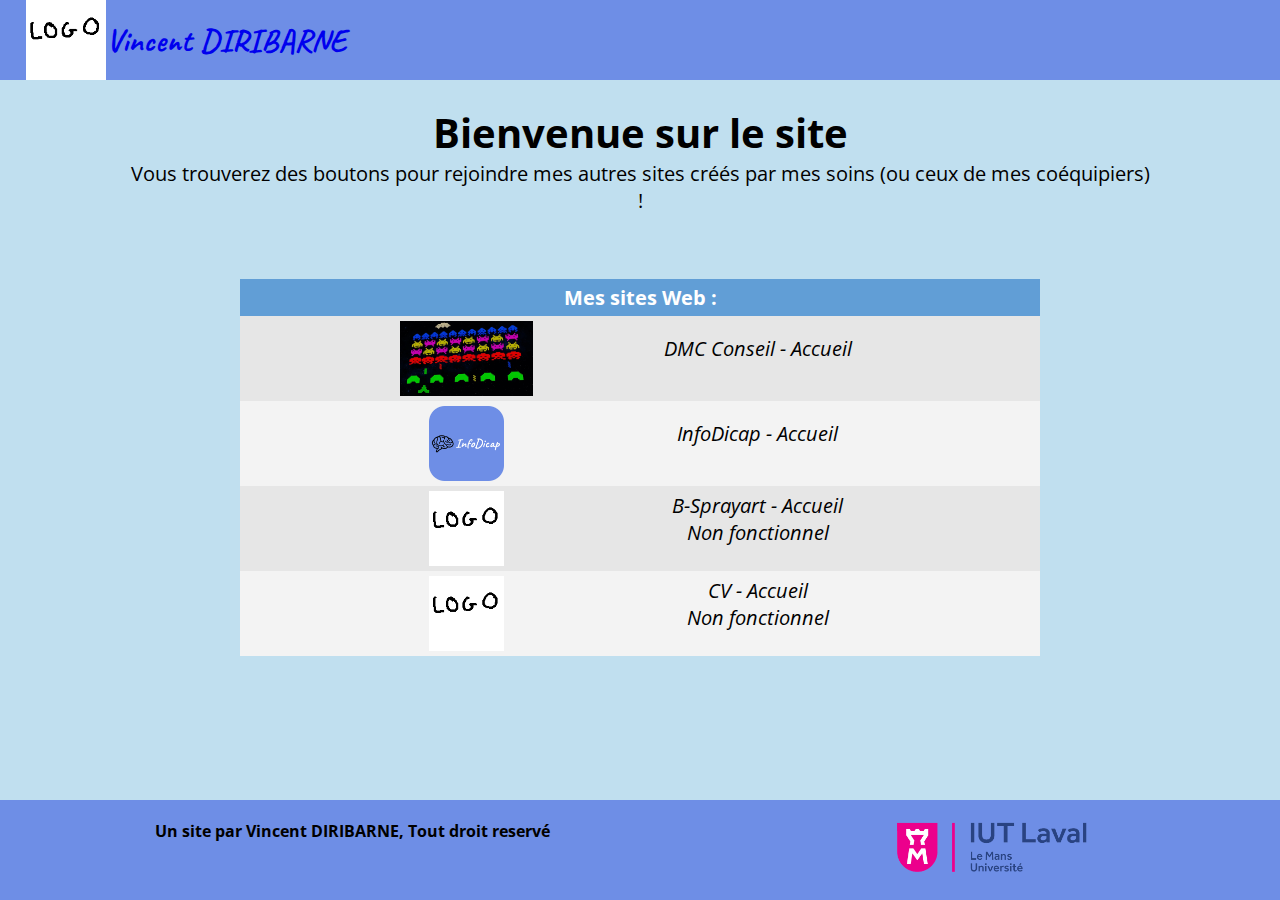
<file: HTML + CSS/Site (Pour la presentation de l'IUT)/index.html>
<!DOCTYPE html>
<html lang="fr">

<head>
    <meta charset="UTF-8">
    <meta name="viewport" content="width=device-width, initial-scale=1">

    <meta property="og:type" content="website">
    <meta property="og:image" content="logo-round.png">
    <meta property="og:site_name" content="Vincent DIRIBARNE - Site de presentation">

    <meta name="twitter:card" content="summary">
    <meta name="twitter:image" content="logo-square.png">

    <meta name="twitter:title" content="Vincent DIRIBARNE - Site de presentation">
    <meta property="og:title" content="Vincent DIRIBARNE - Site de presentation">

    <meta property="og:description" content="Ceci est un petit site de presentation pour amener vers mes autres sites.">
    <meta name="description" content="Ceci est un petit site de presentation pour amener vers mes autres sites.">
    <meta name="twitter:description" content="Ceci est un petit site de presentation pour amener vers mes autres sites.">

    <meta name="author" content="Vincent DIRIBARNE">

    <title> Vincent DIRIBARNE - Accueil </title>

    <link rel="stylesheet" href="main.css">
    <link href="https://fonts.googleapis.com/css?family=Open+Sans" rel="stylesheet">
    <link href="https://fonts.googleapis.com/css?family=Caveat" rel="stylesheet">
    <link rel="shortcut icon" href="./img/favicon.png" type="image/x-icon">
</head>

<body>
    <div class="wrapper">
        <header>
            <a href="/~i202597/">
                <img src="./img/favicon.png" alt="Logo du site">
                <p class="titre">Vincent DIRIBARNE</p>
            </a>
        </header>

        <main>
            <div class="container">
                <section class="grille">
                    <h1>Bienvenue sur le site</h1>
                    <p>Vous trouverez des boutons pour rejoindre mes autres sites créés par mes soins (ou ceux de mes coéquipiers) !</p>
                </section>
                <table>
                    <thead>
                        <tr>
                            <th> Mes sites Web : </th>
                        </tr>
                    </thead>
                    <tbody>
                        <tr>
                            <td>
                                <a href="http://perso.univ-lemans.fr/~i202597/Divers%20site/SiteInternet/"><img src="./img/Logo site numero 1.png" alt="Le logo du DMC Conseil">
                                    <div class="txt">
                                        <p>DMC Conseil - Accueil</p>
                                    </div>
                                </a>
                            </td>
                        </tr>
                        <tr>
                            <td>
                                <a href="https://infodicap.fr"><img src="./img/Logo site numero 2.png" alt="Le logo de InfoDicap">
                                    <div class="txt">
                                        <p>InfoDicap - Accueil</p>
                                    </div>
                                </a>
                            </td>
                        </tr>
                        <tr>
                            <td>
                                <a href="/~i202597/"><img src="./img/favicon.png" alt="Le logo de B-SPRAYART">
                                    <div class="txt">
                                        <p>B-Sprayart - Accueil</p>
                                        <p>Non fonctionnel</p>
                                    </div>
                                </a>
                            </td>
                        </tr>
                        <tr>
                            <td>
                                <a href="/~i202597/"><img src="./img/favicon.png" alt="Le logo du site du CV">
                                    <div class="txt">
                                        <p>CV - Accueil</p>
                                        <p>Non fonctionnel</p>
                                    </div>
                                </a>
                            </td>

                        </tr>
                    </tbody>
                </table>
            </div>
        </main>
        <div class="push"></div>
    </div>
    <footer class="footer">
        <section class="grid">
            <img class="logo" src="./img/logoIUT.png " alt="Logo de l'IUT">
            <p class="present">Un site par Vincent DIRIBARNE, Tout droit reservé</p>
        </section>
    </footer>
</body>

</html>
</file>
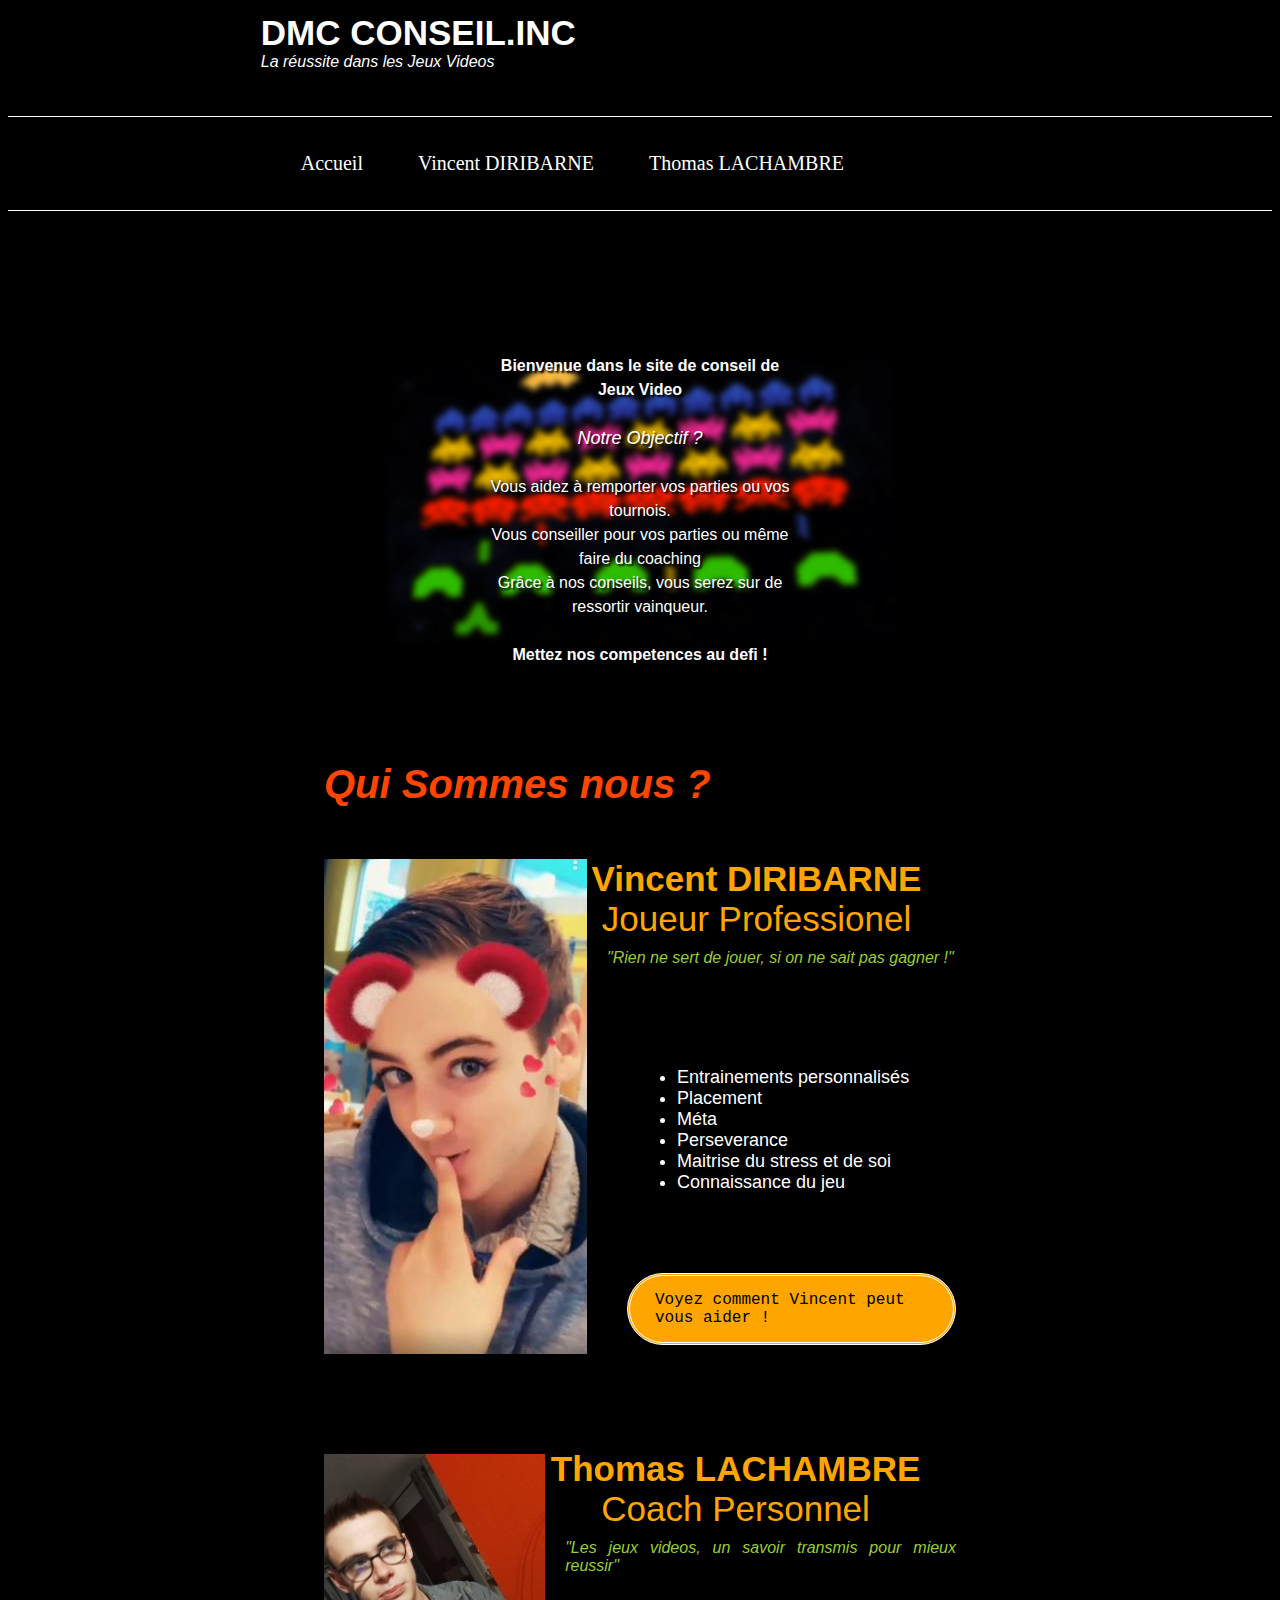
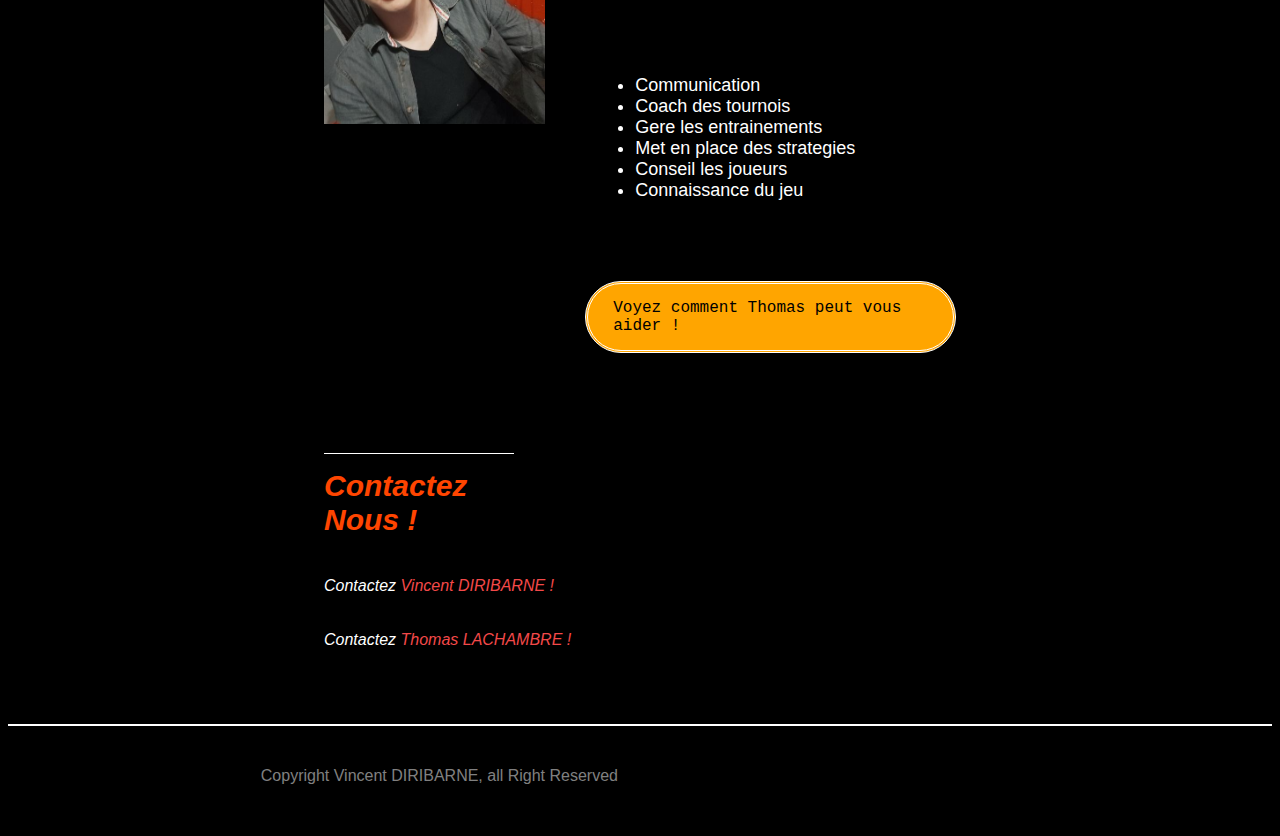
<file: HTML + CSS/Site (Pour le Prof Xavier)/index.html>
<!DOCTYPE html>
<html lang="fr">

<head>
    <!-- Ceci est l'en-tête de ma page-->
    <meta charset="utf-8">
    <title> DMC CONSEIL.INC - La réussite dans les Jeux Videos </title>
    <link rel="stylesheet" href="style.css">
</head>

<body>
    <!-- Ceci est le corps de ma page-->
    <header>
        <span class="titreduSite"> DMC CONSEIL.INC </span> </br>
        <span class="soustitre"> La réussite dans les Jeux Videos </span>
    </header>
    <nav>
        <ul class="menu">
            <li> <a href="index.html"> Accueil </a> </li>
            <li> <a href="page1.html"> Vincent DIRIBARNE </a> </li>
            <li> <a href="page2.html"> Thomas LACHAMBRE </a> </li>
        </ul>
    </nav>

    <main>
        <section>
            <div class="container">
                <img src="1.png" alt="Photo Arriere Plan d'un Jeux">
                <div class="text">
                    <p>
                        <b> Bienvenue dans le site de conseil de Jeux Video </b> </br>
                        </br>
                        <span class="italic"> Notre Objectif ? </span> </br>
                        </br>
                        Vous aidez à remporter vos parties ou vos tournois. </br>
                        Vous conseiller pour vos parties ou même faire du coaching </br>
                        Grâce à nos conseils, vous serez sur de ressortir vainqueur.</br>
                        </br>
                        <b> Mettez nos competences au defi ! </b>
                    </p>
                </div>
            </div>

            <h1> Qui Sommes nous ? </h1>
            <div class="portrait">
                <img src="2.png" alt="Photo de Vincent" id="Vincent" />
                <div>
                    <p class="phrase"> <b> Vincent DIRIBARNE </b> </br> Joueur Professionel </p>
                    <p class="citation"> "Rien ne sert de jouer, si on ne sait pas gagner !" </p>
                    <p>
                        <ul class="liste">
                            <li> Entrainements personnalisés </li>
                            <li> Placement </li>
                            <li> Méta </li>
                            <li> Perseverance </li>
                            <li> Maitrise du stress et de soi </li>
                            <li> Connaissance du jeu </li>
                        </ul>
                        <p class="aide"> <a href="page1.html"> Voyez comment Vincent peut vous aider !</a> </p>
                    </p>
                </div>
            </div>

            <div class="portrait">
                <img src="3.png" alt="Photo de Thomas" id="Thomas">
                <div>
                    <p class="phrase"> <b> Thomas LACHAMBRE </b> </br> Coach Personnel </p>
                    <p class="citation"> "Les jeux videos, un savoir transmis pour mieux reussir" </p>
                    <p>
                        <ul class="liste">
                            <li> Communication </li>
                            <li> Coach des tournois </li>
                            <li> Gere les entrainements </li>
                            <li> Met en place des strategies </li>
                            <li> Conseil les joueurs </li>
                            <li> Connaissance du jeu </li>
                        </ul>
                    </p>
                    <p class="aide"> <a href="page2.html"> Voyez comment Thomas peut vous aider !</a> </p>
                </div>
            </div>
            <div class="contact">
                <h2> Contactez Nous !</h2>
                <p>
                    Contactez <a href="page1.html"> Vincent DIRIBARNE ! </a> </br>
                    </br>
                    </br>
                    Contactez <a href="page2.html"> Thomas LACHAMBRE ! </a>
                </p>
            </div>
        </section>
    </main>

    <footer>
        <p> Copyright Vincent DIRIBARNE, all Right Reserved </p>
    </footer>
</body>

</html>
</file>
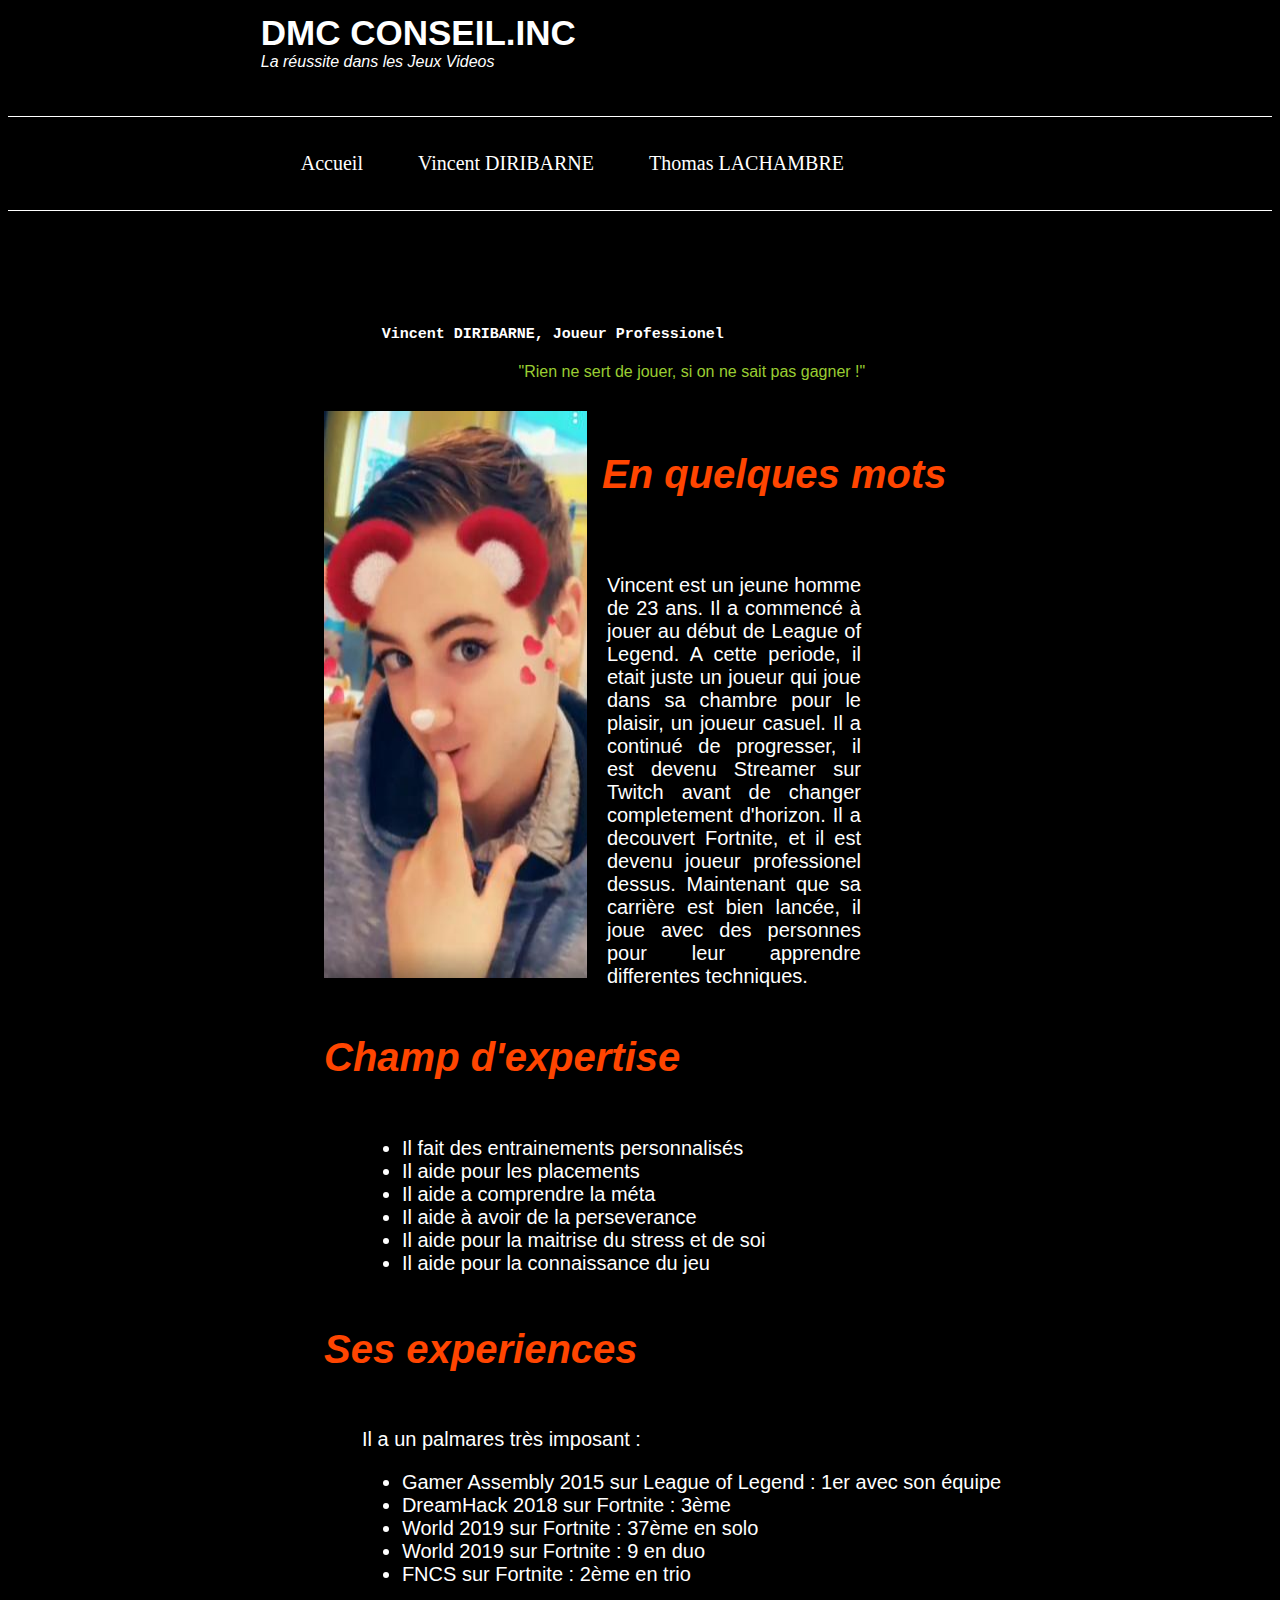
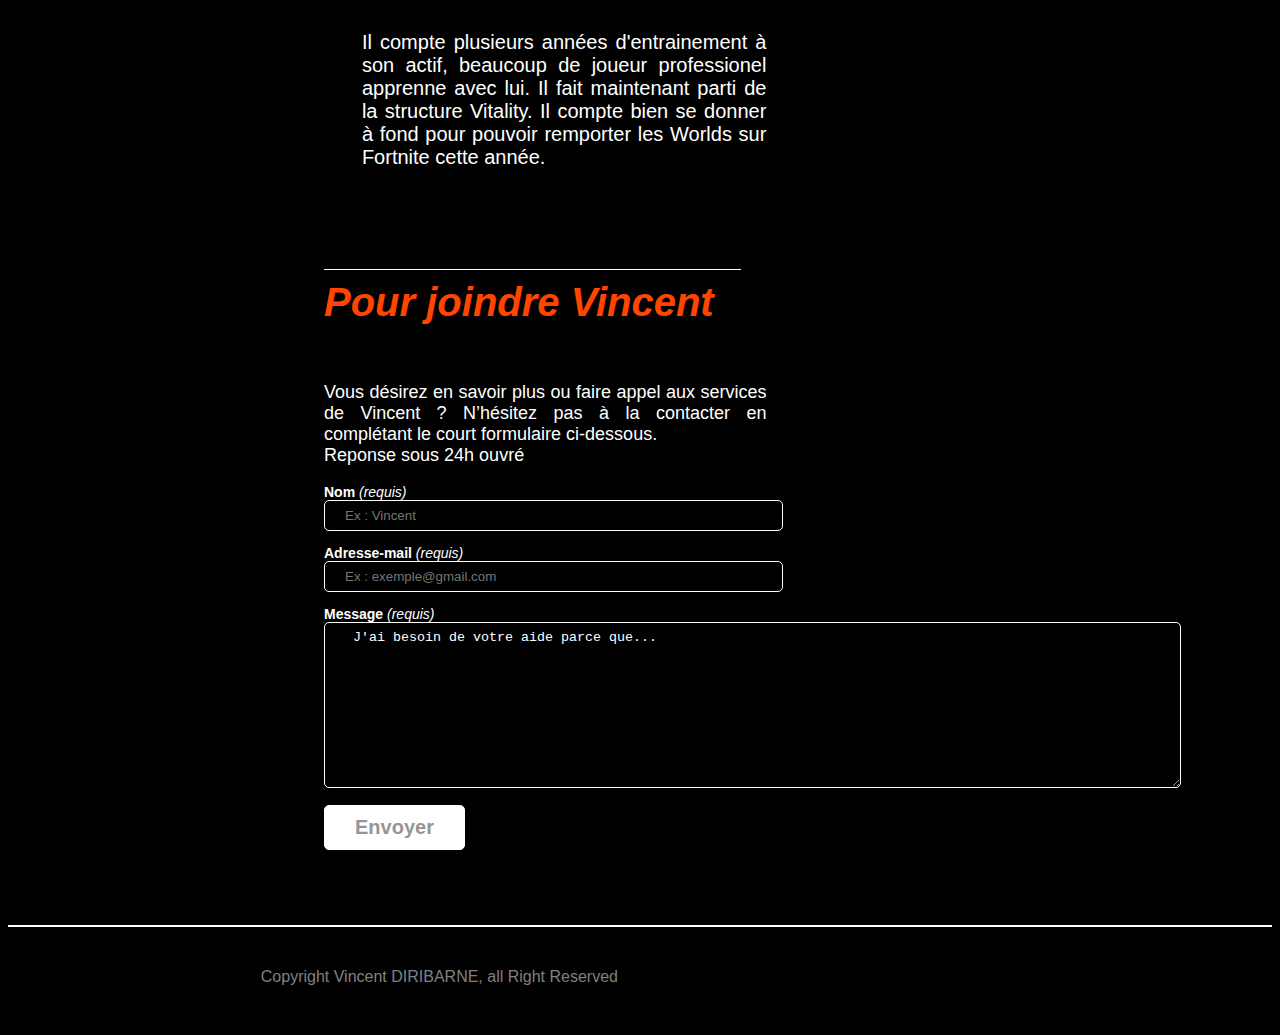
<file: HTML + CSS/Site (Pour le Prof Xavier)/page1.html>
<!DOCTYPE html>
<html lang="fr">

<head>
    <meta charset="utf-8">
    <title> Vincent DIRIBARNE, Joueur Professionel </title>
    <link rel="stylesheet" href="style.css">
</head>

<body>
    <header>
        <span class="titreduSite"> DMC CONSEIL.INC </span> </br>
        <span class="soustitre"> La réussite dans les Jeux Videos </span>
    </header>
    <nav>
        <ul class="menu">
            <li> <a href="index.html"> Accueil </a> </li>
            <li> <a href="page1.html"> Vincent DIRIBARNE </a> </li>
            <li> <a href="page2.html"> Thomas LACHAMBRE </a> </li>
        </ul>
    </nav>

    <main>
        <div class="presentation">
            <img src="2.png" alt="Photo de Vincent" id="Vincent2" />
            <div>
                <p class="phrase2"> Vincent DIRIBARNE, Joueur Professionel </p>
                <p class="citation2"> "Rien ne sert de jouer, si on ne sait pas gagner !" </p>
                <h1> En quelques mots </h1>
                <p class="texte"> Vincent est un jeune homme de 23 ans. Il a commencé à jouer au début de League of Legend. A cette periode, il etait juste un joueur qui joue dans sa chambre pour le plaisir, un joueur casuel. Il a continué de progresser, il est devenu
                    Streamer sur Twitch avant de changer completement d'horizon. Il a decouvert Fortnite, et il est devenu joueur professionel dessus. Maintenant que sa carrière est bien lancée, il joue avec des personnes pour leur apprendre differentes
                    techniques.
                </p>
            </div>
        </div>

        <div class="liste3">
            <h1> Champ d'expertise </h1>
            <p>
                <ul>
                    <li> Il fait des entrainements personnalisés </li>
                    <li> Il aide pour les placements </li>
                    <li> Il aide a comprendre la méta </li>
                    <li> Il aide à avoir de la perseverance </li>
                    <li> Il aide pour la maitrise du stress et de soi </li>
                    <li> Il aide pour la connaissance du jeu </li>
                </ul>
            </p>
        </div>

        <div class="liste3">
            <h1> Ses experiences </h1>
            <p>
                Il a un palmares très imposant :
                <ul>
                    <li> Gamer Assembly 2015 sur League of Legend : 1er avec son équipe </li>
                    <li> DreamHack 2018 sur Fortnite : 3ème </li>
                    <li> World 2019 sur Fortnite : 37ème en solo </li>
                    <li> World 2019 sur Fortnite : 9 en duo </li>
                    <li> FNCS sur Fortnite : 2ème en trio </li>
                </ul>
            </p>
            <p>
                Il compte plusieurs années d'entrainement à son actif, beaucoup de joueur professionel apprenne avec lui. Il fait maintenant parti de la structure Vitality. Il compte bien se donner à fond pour pouvoir remporter les Worlds sur Fortnite cette année.
            </p>
        </div>

        <div class="formulaire">
            <h1> Pour joindre Vincent </h1>
            <p class="contact1">
                Vous désirez en savoir plus ou faire appel aux services de Vincent ? N’hésitez pas à la contacter en complétant le court formulaire ci-dessous.</br>
                Reponse sous 24h ouvré
            </p>
            <form method="post" action="reponse.html" class="formu">
                <p class="nom">
                    <label for="Nom"> <b> Nom </b> (requis) </br> </label>
                    <input type="text" name="nom" placeholder="Ex : Vincent" required size="50" maxlength="30">
                </p>
                <p class="mail">
                    <label for="mail"> <b> Adresse-mail </b> (requis) </br> </label>
                    <input type="text" name="mail" placeholder="Ex : exemple@gmail.com" required size="50" maxlength="50">
                </p>
                <p class="message">
                    <label for="message"> <b> Message </b> (requis) </br></label>
                    <textarea type="text" name="message" required rows="10" cols="100"> J'ai besoin de votre aide parce que... </textarea>
                </p>
                <p>
                    <input type="submit" value="Envoyer" />
                </p>
            </form>
        </div>
    </main>

    <footer>
        <p> Copyright Vincent DIRIBARNE, all Right Reserved </p>
    </footer>
</body>

</html>
</file>
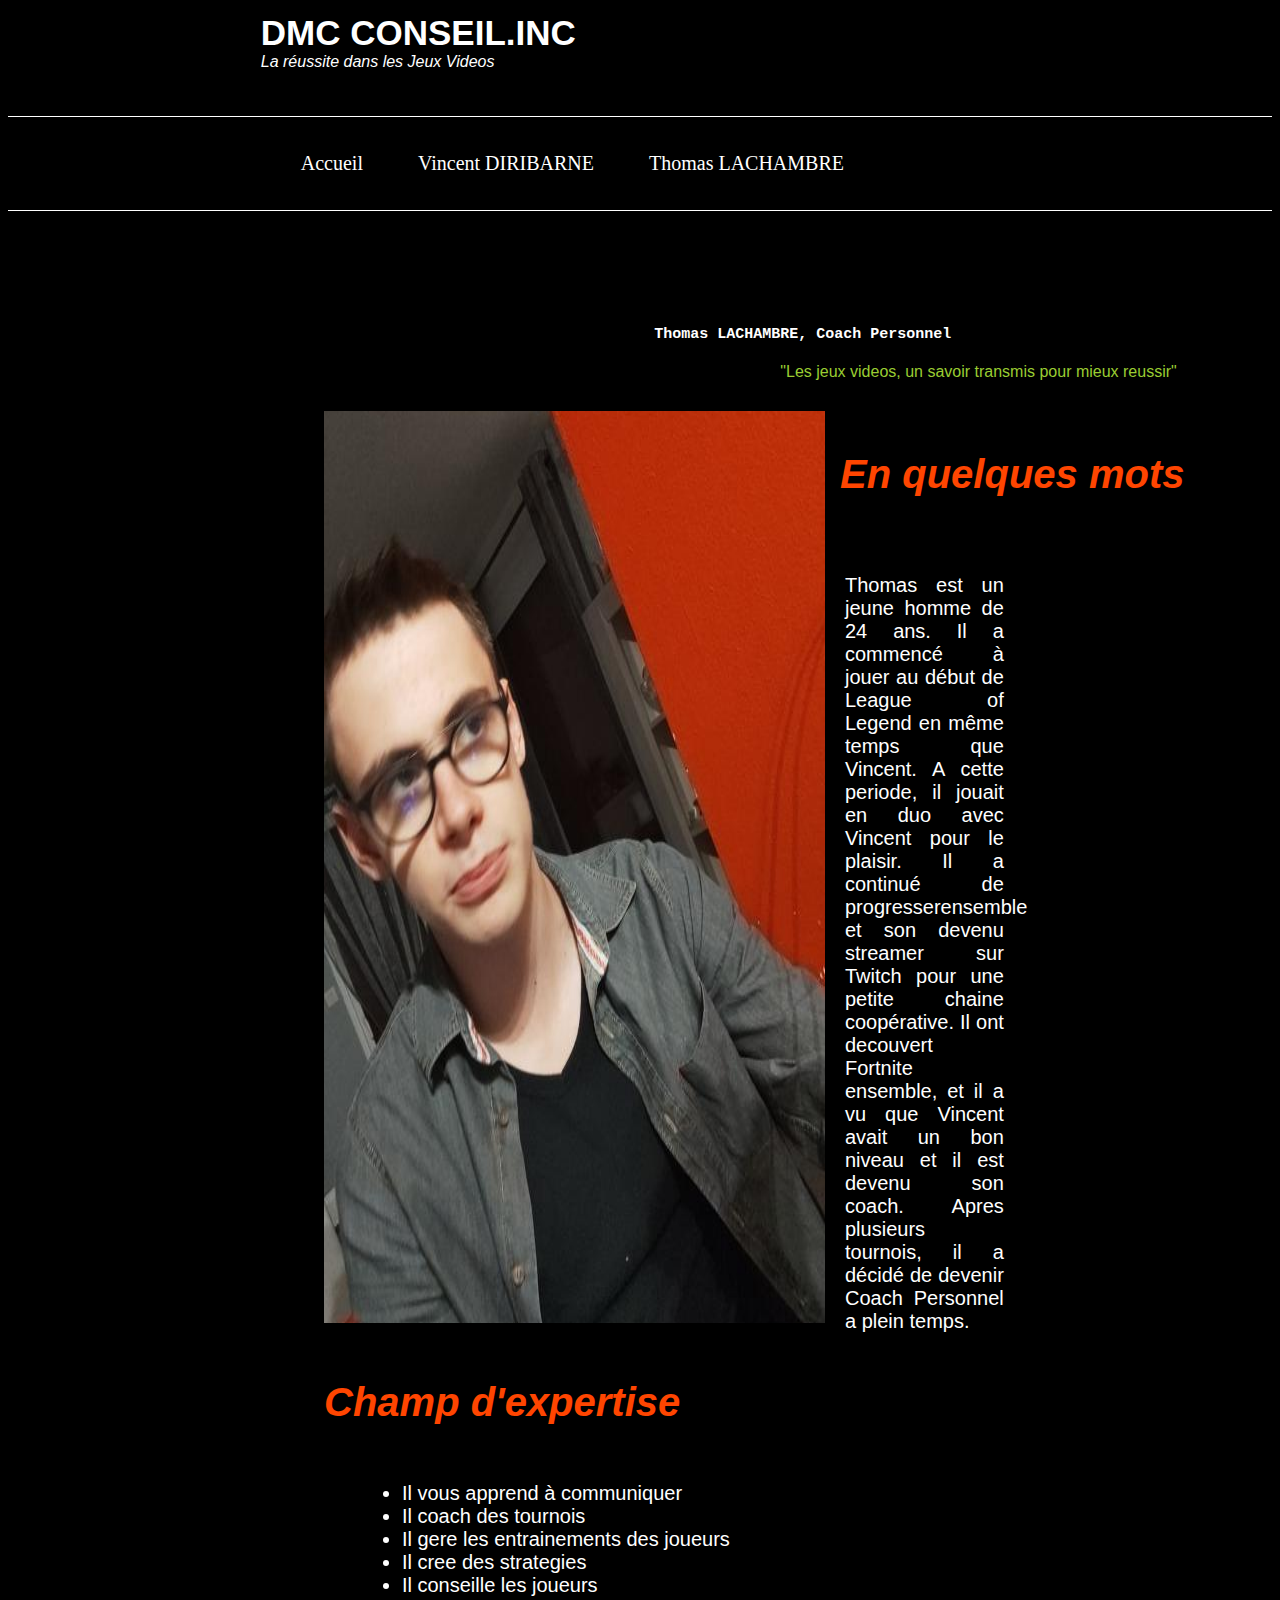
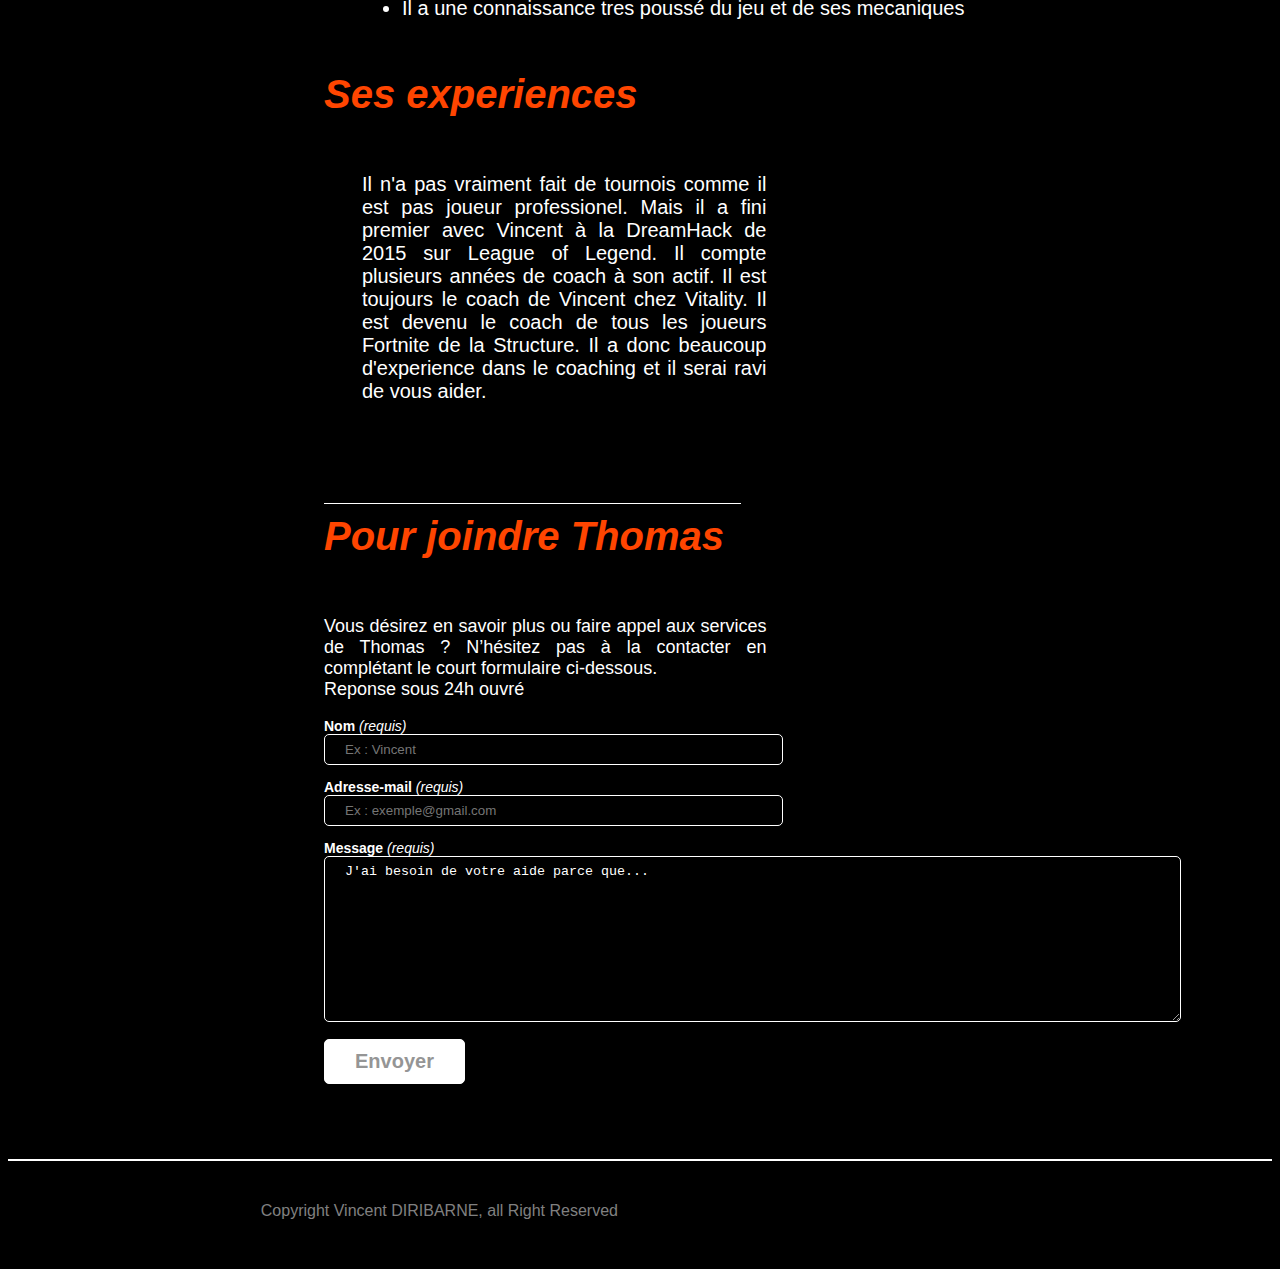
<file: HTML + CSS/Site (Pour le Prof Xavier)/page2.html>
<!DOCTYPE html>
<html lang="fr">

<head>
    <meta charset="utf-8">
    <title> Thomas LACHAMBRE, Coach Personnel </title>
    <link rel="stylesheet" href="style.css">
</head>

<body>
    <header>
        <span class="titreduSite"> DMC CONSEIL.INC </span> </br>
        <span class="soustitre"> La réussite dans les Jeux Videos </span>
    </header>
    <nav>
        <ul class="menu">
            <li> <a href="index.html"> Accueil </a> </li>
            <li> <a href="page1.html"> Vincent DIRIBARNE </a> </li>
            <li> <a href="page2.html"> Thomas LACHAMBRE </a> </li>
        </ul>
    </nav>

    <main>
        <div class="presentation">
            <img src="3.png" alt="Photo de Thomas" id="Thomas2">
            <div>
                <p class="phrase2"> Thomas LACHAMBRE, Coach Personnel </p>
                <p class="citation2"> "Les jeux videos, un savoir transmis pour mieux reussir" </p>
                <h1> En quelques mots </h1>
                <p class="texte"> Thomas est un jeune homme de 24 ans. Il a commencé à jouer au début de League of Legend en même temps que Vincent. A cette periode, il jouait en duo avec Vincent pour le plaisir. Il a continué de progresserensemble et son devenu streamer
                    sur Twitch pour une petite chaine coopérative. Il ont decouvert Fortnite ensemble, et il a vu que Vincent avait un bon niveau et il est devenu son coach. Apres plusieurs tournois, il a décidé de devenir Coach Personnel a plein temps.
                </p>
            </div>
        </div>

        <div class="liste3">
            <h1> Champ d'expertise </h1>
            <p>
                <ul>
                    <li> Il vous apprend à communiquer </li>
                    <li> Il coach des tournois </li>
                    <li> Il gere les entrainements des joueurs </li>
                    <li> Il cree des strategies </li>
                    <li> Il conseille les joueurs </li>
                    <li> Il a une connaissance tres poussé du jeu et de ses mecaniques </li>
                </ul>
            </p>
        </div>

        <div class="liste3">
            <h1> Ses experiences </h1>
            <p>
                Il n'a pas vraiment fait de tournois comme il est pas joueur professionel. Mais il a fini premier avec Vincent à la DreamHack de 2015 sur League of Legend. Il compte plusieurs années de coach à son actif. Il est toujours le coach de Vincent chez Vitality.
                Il est devenu le coach de tous les joueurs Fortnite de la Structure. Il a donc beaucoup d'experience dans le coaching et il serai ravi de vous aider.
            </p>
        </div>

        <div class="formulaire">
            <h1> Pour joindre Thomas </h1>
            <p class="contact1">
                Vous désirez en savoir plus ou faire appel aux services de Thomas ? N’hésitez pas à la contacter en complétant le court formulaire ci-dessous.</br>
                Reponse sous 24h ouvré
            </p>
            <form method="post" action="reponse.html" class="formu">
                <p class="nom">
                    <label for="Nom"> <b> Nom </b> (requis) </br> </label>
                    <input type="text" name="nom" placeholder="Ex : Vincent" size="50" maxlength="30" required>
                </p>
                <p class="mail">
                    <label for="mail"> <b> Adresse-mail </b> (requis) </br> </label>
                    <input type="text" name="mail" placeholder="Ex : exemple@gmail.com" size="50" maxlength="50" required>
                </p>
                <p class="message">
                    <label for="message"> <b> Message </b> (requis) </br></label>
                    <textarea type="text" name="message" required rows="10" cols="100">J'ai besoin de votre aide parce que... </textarea>
                </p>
                <p>
                    <input type="submit" value="Envoyer" />
                </p>
            </form>
        </div>
    </main>
    <footer>
        <p> Copyright Vincent DIRIBARNE, all Right Reserved </p>
    </footer>
</body>

</html>
</file>
<file: HTML + CSS/Site (Pour la presentation de l'IUT)/main.css>
* {
    font-family: 'Open Sans', serif;
    margin: 0;
    padding: 0;
    scroll-behavior: smooth;
    -moz-box-sizing: border-box;
    box-sizing: border-box;
}

header,
footer {
    background-color: #6e8ee6;
    font-weight: bold;
}

header a {
    display: flex;
    justify-content: left;
    align-items: center;
    text-decoration: none;
    margin-left: 2vw;
}

header img {
    height: 80px;
    width: 80px;
}

html,
body {
    height: 100%;
    margin: 0;
}

.wrapper {
    min-height: 100%;
    margin-bottom: -100px;
}

.footer,
.push {
    height: 100px;
}

.titre {
    font-family: 'Caveat', sans-serif;
    font-size: 32px;
}

html,
body {
    height: 100%;
}

body {
    background-color: #C0DFEF;
}

.container {
    display: flex;
    margin: 0 auto;
    width: 80%;
    flex-direction: column;
    padding-bottom: 25px;
}

.grille {
    width: 100%;
    padding-top: 25px;
    padding-bottom: 50px;
    text-align: center;
    font-size: 20px;
}

table thead {
    text-align: left;
    padding-bottom: 10px;
}

table img {
    display: block;
    max-height: 45vw;
    margin-top: 50px;
    margin-left: auto;
    margin-right: auto;
}

table a {
    text-align: center;
    text-decoration: none;
    font-style: italic;
    font-size: 5vw;
    color: black;
}

th {
    font-size: 25px;
}

.txt {
    padding-bottom: 20px;
    border-bottom: solid white 2px;
}

table a:hover {
    color: orange;
    font-weight: bold;
}

.grid {
    display: grid;
    grid-template-columns: 55% 45%;
}

.logo {
    max-width: 200px;
    grid-column-start: 2;
    grid-row-start: 1;
    margin-left: auto;
    margin-right: auto;
}

.present {
    padding-top: 20px;
    text-align: center;
    grid-column: 1;
    grid-row: 1/3;
}

@media (min-width: 900px) {
    table {
        background-color: #F3F3F3;
        border-collapse: collapse;
        margin: 15px auto;
        width: 800px;
    }
    th {
        background-color: #619ed6;
        color: #FFF;
        cursor: pointer;
        padding: 5px 10px;
        height: 35px;
        font-size: 20px;
    }
    th small {
        font-size: 9px;
    }
    td,
    th {
        text-align: center;
        vertical-align: middle;
    }
    a {
        text-decoration: none;
    }
    td a {
        color: #663300;
        display: block;
        padding: 5px 10px;
    }
    th a {
        padding-left: 0
    }
    td:not(:first-of-type) a {
        background-image: none !important;
    }
    tr:nth-of-type(odd) {
        background-color: #E6E6E6;
    }
    tr:hover td {
        background-color: #CACACA;
    }
    tr:hover td a {
        color: #000;
    }
    tr td a {
        display: inline-grid;
        grid-template-columns: 6% 32% 62%;
        vertical-align: middle;
        width: 80%;
    }
    tr td a img {
        max-height: 75px;
        grid-column-start: 2;
        margin: auto;
        color: black;
        font-size: 20px;
    }
    tr td a .txt {
        color: black;
        font-size: 20px;
        grid-column-start: 3;
        text-align: start;
        white-space: nowrap;
        margin: auto 0;
        text-align: center;
        border: 0;
    }
}
</file>
<file: HTML + CSS/Site (Pour le Prof Xavier)/style.css>
body {
    color: white;
    background-color: black;
    font-family: Arial, Helvetica, sans-serif;
}

.titreduSite {
    font-size: 35px;
    font-family: Verdana, Geneva, Tahoma, sans-serif;
    font-weight: bold;
}

.soustitre {
    font-style: italic;
}

header {
    margin-left: 20%;
    margin-top: 1%;
    padding-bottom: 45px;
}

nav {
    border-top: solid 1px;
    border-bottom: solid 1px;
    border-color: white;
    padding-left: 20%;
    padding-top: 15px;
    padding-bottom: 15px;
    margin-bottom: 150px;
}

nav li {
    display: inline;
    margin-right: 50px;
}

nav ul {
    list-style-type: none;
    font-family: Cambria, Cochin, Georgia, Times, 'Times New Roman', serif;
    font-size: 20px;
}

.menu a {
    text-decoration: none;
    color: white;
}

.menu a:hover {
    color: gold;
}

.container {
    padding-bottom: 90px;
    position: relative;
    text-align: center;
}

.container img {
    display: block;
    margin-right: auto;
    margin-left: auto;
    width: 80%;
    height: 80%;
    filter: blur(3px) sepia(70%) saturate(300%);
}

.container .text {
    color: white;
    line-height: 1.5em;
    text-shadow: 2px 2px 2px #000;
    text-align: center;
    position: absolute;
    top: 40%;
    left: 50%;
    transform: translate(-50%, -50%);
    width: 1rm;
}

section {
    width: 50%;
    float: center;
    margin-left: auto;
    margin-right: auto;
}

article {
    font-size: 16px;
    margin-right: auto;
    margin-left: auto;
}

article p b {
    font-size: 20px;
    font-weight: bold;
}

article p {
    text-align: center;
    width: 100%;
}

.italic {
    font-style: italic;
    font-size: 18px;
}

h1 {
    font-family: 'Trebuchet MS', 'Lucida Sans Unicode', 'Lucida Grande', 'Lucida Sans', Arial, sans-serif;
    font-style: italic;
    font-weight: bold;
    color: orangered;
    font-size: 40px;
    padding-bottom: 30px;
}

.portrait {
    display: flex;
}

#Vincent {
    margin-top: -5px;
    margin-bottom: 100px;
    width: auto;
    height: auto;
}

#Thomas {
    width: 35%;
    height: 35%;
}

.portrait .phrase {
    font-size: 35px;
    color: orange;
    text-align: center;
    margin-left: -30px;
    margin-top: -5px;
}

.portrait .citation {
    font-style: italic;
    font-size: 16px;
    color: yellowgreen;
    text-align: justify;
    margin-top: -25px;
    margin-left: 20px;
}

.portrait .liste {
    font-size: 18px;
    text-align: justify;
    margin-top: 100px;
    margin-left: 50px;
}

.aide a {
    text-decoration: none;
    color: black;
}

.portrait .aide {
    background-color: orange;
    color: black;
    font-family: monospace;
    font-size: 16px;
    margin-top: 80px;
    margin-bottom: 75px;
    margin-left: 40px;
    padding-bottom: 15px;
    padding-top: 15px;
    padding-right: 25px;
    padding-left: 25px;
    border: double 3px white;
    border-radius: 50px;
}

h2 {
    font-size: 30px;
    color: orangered;
    font-weight: bold;
    font-style: italic;
    text-align: justify;
    padding-top: 15px;
    margin-right: 70%;
    border-top: solid white 1px;
}

.contact a {
    text-decoration: none;
    color: rgb(243, 73, 73);
}

.contact p {
    margin-top: 40px;
    font-family: Verdana, Geneva, Tahoma, sans-serif;
    font-style: oblique;
}

footer {
    color: gray;
    border-top: solid white 2px;
    padding-left: 20%;
    text-align: left;
    margin-top: 75px;
    padding-bottom: 25px;
    padding-top: 25px;
}

.presentation {
    display: flex;
}

.presentation .phrase2 {
    font-weight: bold;
    text-align: center;
    font-family: 'Courier New', Courier, monospace;
    font-size: 15px;
    margin-left: -110%;
    margin-top: -35px;
}

.presentation .texte {
    font-size: 20px;
    text-align: justify;
    margin-right: 60%;
    padding-left: 20px;
    padding-top: 20px;
}

.presentation .citation2 {
    font-size: 16px;
    color: yellowgreen;
    margin-top: 20px;
    margin-left: -10%;
}

#Vincent2 {
    margin-top: 50px;
    margin-bottom: 30px;
    margin-left: 25%;
    width: 60%;
}

#Thomas2 {
    margin-top: 50px;
    margin-bottom: 30px;
    margin-left: 25%;
    width: 60%;
}

.presentation h1 {
    font-size: 40px;
    font-weight: bold;
    padding-left: 15px;
    padding-top: 45px;
}

.liste3 h1 {
    font-size: 40px;
    font-weight: bold;
    margin-left: 25%;
}

.liste3 ul {
    font-size: 20px;
    margin-left: 28%;
    padding-bottom: 25px;
    padding-top: -10px;
}

.liste3 p {
    font-size: 20px;
    text-align: justify;
    margin-left: 28%;
    margin-right: 40%;
    padding-top: -20px;
}

.formulaire h1 {
    font-size: 40px;
    font-weight: bold;
    text-align: justify;
    margin-top: 100px;
    margin-left: 25%;
    margin-right: 42%;
    border-top: solid 1px white;
    padding-top: 10px;
}

.formulaire .contact1 {
    padding-bottom: -25px;
    margin-left: 25%;
    margin-right: 40%;
    text-align: justify;
    font-size: 18px;
}

.formulaire .formu {
    margin-left: 25%;
    font-size: 14px;
    font-style: italic;
}

.formu b {
    font-weight: bold;
    font-style: normal;
}

input,
textarea {
    background-color: black;
    padding-top: 7px;
    padding-bottom: 7px;
    padding-left: 20px;
    padding-right: 20px;
    border: solid 1px white;
    border-radius: 5px;
    color: white;
    size: 100px;
}

input[type=submit] {
    font-size: 20px;
    font-weight: bold;
    background-color: white;
    color: rgb(149, 149, 149);
    border: solid 1px white;
    padding-top: 10px;
    padding-bottom: 10px;
    padding-left: 30px;
    padding-right: 30px;
    border-radius: 5px;
}

.reponse {
    font-size: 25px;
    font-weight: 100;
    margin-left: 40%;
    margin-right: 40%;
    text-align: center;
}
</file>
